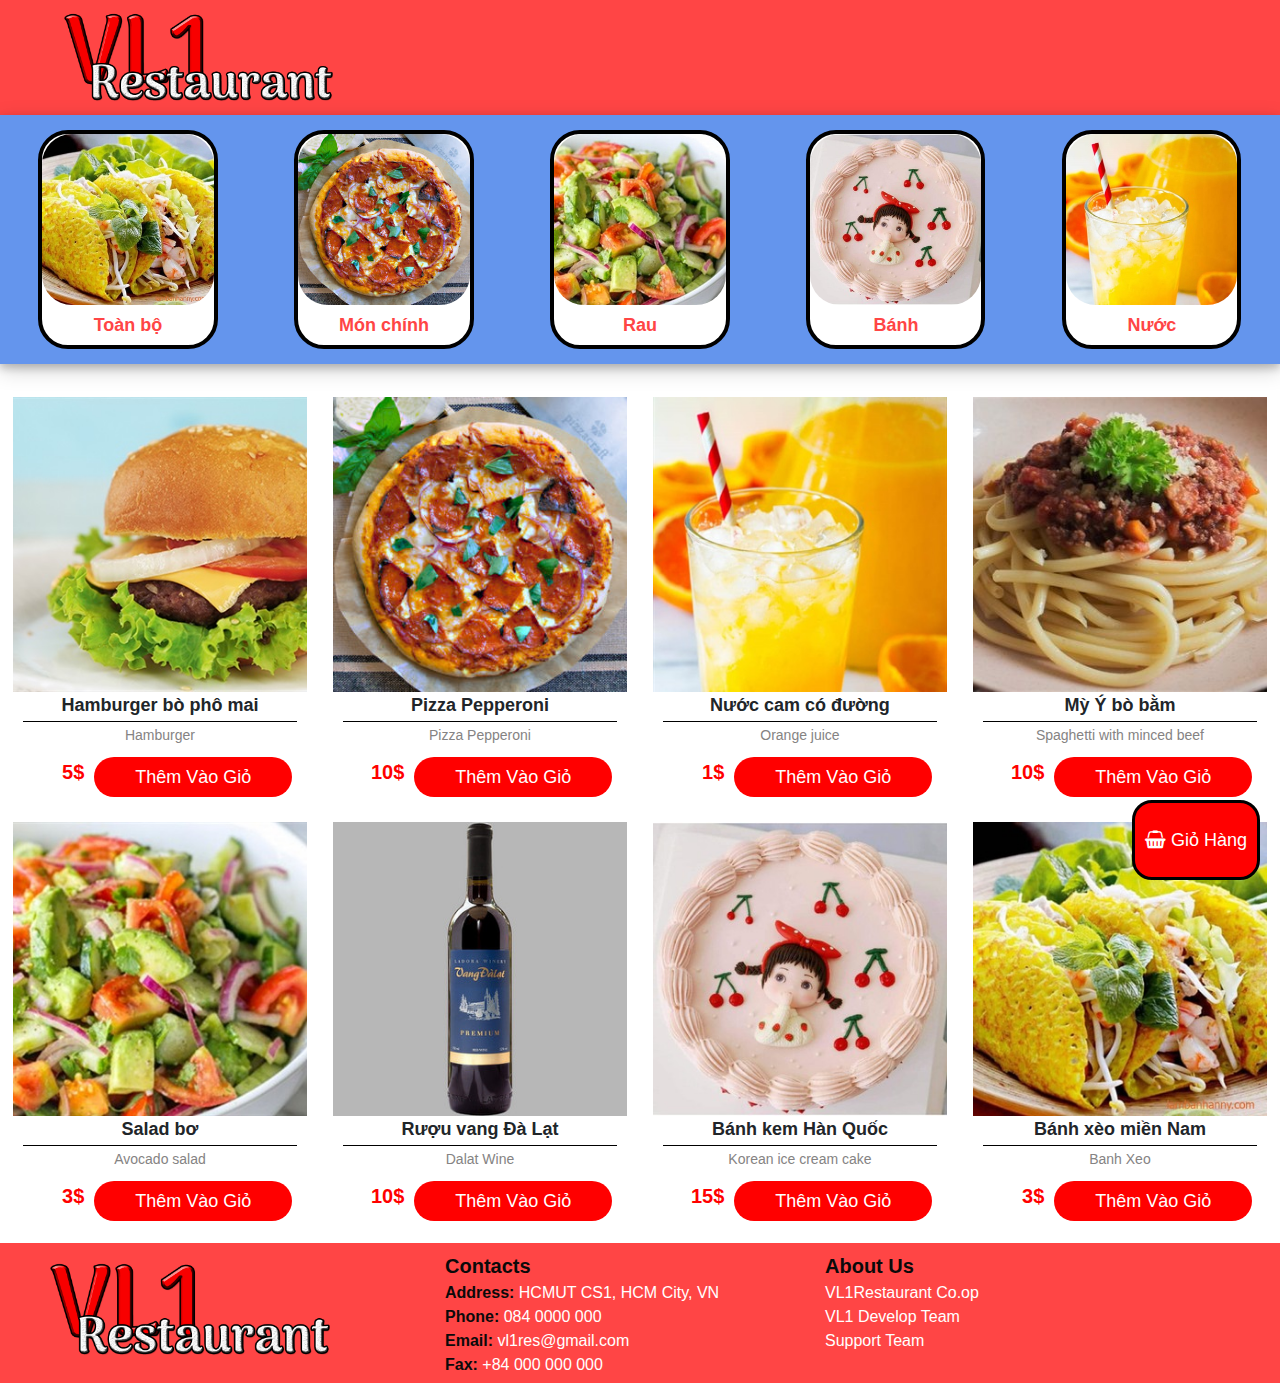
<file: index.html>
<!DOCTYPE html>
<html lang="en">

<head>
    <meta charset="UTF-8">
    <meta name="viewport" content="width=device-width, initial-scale=1.0">
    <meta http-equiv="X-UA-Compatible" content="ie=edge">
    <title>Welcome to Vật Lú Restaurant!</title>
    <link href="https://stackpath.bootstrapcdn.com/font-awesome/4.7.0/css/font-awesome.min.css" rel="stylesheet"
        integrity="sha384-wvfXpqpZZVQGK6TAh5PVlGOfQNHSoD2xbE+QkPxCAFlNEevoEH3Sl0sibVcOQVnN" crossorigin="anonymous">
    <link type="text/css" rel="stylesheet" href="css/bootstrap.min.css" />
    <link rel="stylesheet" href="css/style.css" />
</head>

<body>
    <!-- header -->
    <header>
        <nav>
            <!-- bắt đầu nav-mobile -->
            <div class="nav-mobile">
                <div class="icon-mobile" id="btnmenu">
                    <i class="fa fa-bars" aria-hidden="true"></i>
                </div>
            </div>
            <!-- kết thúc nav-mobile -->
            <div class="img-nav">
                <img src="images/logo.png" alt="" />
            </div>

            <!-- The Modal -->
            <button id="cart">
                <i class="fa fa-shopping-basket" aria-hidden="true"></i>
                Giỏ Hàng
            </button>
            <div id="myModal" class="modal">
                <div class="modal-content">
                    <div class="modal-header">
                        <h5 class="modal-title">Giỏ Hàng</h5>
                        <span class="close">&times;</span>
                    </div>
                    <div class="modal-body">
                        <div class="cart-row">
                            <span class="cart-item cart-column cart-header">Sản Phẩm</span>
                            <span class="cart-price cart-column cart-header">Giá</span>
                            <span class="cart-quantity cart-column cart-header">Số Lượng</span>
                        </div>
                        <div class="cart-items">

                        </div>
                        <div class="cart-total">
                            <strong class="cart-total-title">Tổng Cộng:</strong>
                            <span class="cart-total-price">0$</span>
                        </div>
                    </div>
                    <div class="modal-footer">
                        <button type="button" class="btn btn-secondary close-footer">Đóng</button>
                        <button type="button" class="btn btn-primary order">Thanh Toán</button>
                    </div>
                </div>
            </div>
        </nav>

    </header>
    <button onclick="topFunction()" id="myBtn" title="Go to top"><img id="bttbutton"
            src="images/backtotop.png"></button>
    <!-- content -->
    <ul class="category-zone">
        <li class="category-item">
            <div id="0" class="cate-item">
                <img class="category-img" src="images/category/item08.jpg">
                <div class="category-title">Toàn bộ</div>
            </div>
        </li>
        <li class="category-item">
            <div id="1" class="cate-item">
                <img class="category-img" src="images/category/item02.jpg">
                <div class="category-title">Món chính</div>
            </div>
        </li>
        <li class="category-item">
            <div id="2" class="cate-item">
                <img class="category-img" src="images/category/item05.jpg">
                <div class="category-title">Rau</div>
            </div>
        </li>
        <li class="category-item">
            <div id="3" class="cate-item">
                <img class="category-img" src="images/category/item07.jpg">
                <div class="category-title">Bánh</div>
            </div>
        </li>
        <li class="category-item">
            <div id="4" class="cate-item">
                <img class="category-img" src="images/category/item03.jpg">
                <div class="category-title">Nước</div>
            </div>
        </li>
    </ul>
    <section class="wrapper">
        <div class="products">
            <div class="main-product">
                <div class="open-mini-zone">
                    <div class="img-product">
                        <img class="img-prd" src="images/menu/item01.jpg" alt="">
                    </div>
                    <div class="content-product">
                        <h3 class="content-product-h3">Hamburger bò phô mai</h3>
                        <span class="content-product-des">Hamburger</span>
                    </div>
                </div>
                <div class="content-product-deltals">
                    <span class="price">5$</span>
                    <button type="button" class="btn btn-cart">Thêm Vào Giỏ</button>
                </div>
            </div>
            <div class="main-product">
                <div class="open-mini-zone">
                    <div class="img-product">
                        <img class="img-prd" src="images/menu/item02.jpg" alt="">
                    </div>
                    <div class="content-product">
                        <h3 class="content-product-h3">Pizza Pepperoni</h3>
                        <span class="content-product-des">Pizza Pepperoni</span>

                    </div>
                </div>
                <div class="content-product-deltals">
                    <span class="price">10$</span>
                    <button type="button" class="btn btn-cart">Thêm Vào Giỏ</button>
                </div>
            </div>
            <div class="main-product">
                <div class="open-mini-zone">
                    <div class="img-product">
                        <img class="img-prd" src="images/menu/item03.jpg" alt="">
                    </div>
                    <div class="content-product">
                        <h3 class="content-product-h3">Nước cam có đường</h3>
                        <span class="content-product-des">Orange juice</span>
                    </div>
                </div>
                <div class="content-product-deltals">
                    <span class="price">1$</span>
                    <button type="button" class="btn btn-cart">Thêm Vào Giỏ</button>
                </div>
            </div>
            <div class="main-product">
                <div class="open-mini-zone">
                    <div class="img-product">
                        <img class="img-prd" src="images/menu/item04.jpg" alt="">
                    </div>
                    <div class="content-product">
                        <h3 class="content-product-h3">Mỳ Ý bò bằm</h3>
                        <span class="content-product-des">Spaghetti with minced beef</span>
                    </div>
                </div>
                <div class="content-product-deltals">
                    <span class="price">10$</span>
                    <button type="button" class="btn btn-cart">Thêm Vào Giỏ</button>
                </div>
            </div>
            <div class="main-product">
                <div class="open-mini-zone">
                    <div class="img-product">
                        <img class="img-prd" src="images/menu/item05.jpg" alt="">
                    </div>
                    <div class="content-product">
                        <h3 class="content-product-h3">Salad bơ</h3>
                        <span class="content-product-des">Avocado salad</span>
                    </div>
                </div>
                <div class="content-product-deltals">
                    <span class="price">3$</span>
                    <button type="button" class="btn btn-cart">Thêm Vào Giỏ</button>
                </div>
            </div>
            <div class="main-product">
                <div class="open-mini-zone">
                    <div class="img-product">
                        <img class="img-prd" src="images/menu/item06.jpg" alt="">
                    </div>
                    <div class="content-product">
                        <h3 class="content-product-h3">Rượu vang Đà Lạt</h3>
                        <span class="content-product-des">Dalat Wine</span>
                    </div>
                </div>
                <div class="content-product-deltals">
                    <span class="price">10$</span>
                    <button type="button" class="btn btn-cart">Thêm Vào Giỏ</button>
                </div>
            </div>
            <div class="main-product">
                <div class="open-mini-zone">
                    <div class="img-product">
                        <img class="img-prd" src="images/menu/item07.jpg" alt="">
                    </div>
                    <div class="content-product">
                        <h3 class="content-product-h3">Bánh kem Hàn Quốc</h3>
                        <span class="content-product-des">Korean ice cream cake</span>
                    </div>
                </div>
                <div class="content-product-deltals">
                    <span class="price">15$</span>
                    <button type="button" class="btn btn-cart">Thêm Vào Giỏ</button>
                </div>
            </div>
            <div class="main-product">
                <div class="open-mini-zone">
                    <div class="img-product">
                        <img class="img-prd" src="images/menu/item08.jpg" alt="">
                    </div>
                    <div class="content-product">
                        <h3 class="content-product-h3">Bánh xèo miền Nam</h3>
                        <span class="content-product-des">Banh Xeo</span>
                    </div>
                </div>
                <div class="content-product-deltals">
                    <span class="price">3$</span>
                    <button type="button" class="btn btn-cart">Thêm Vào Giỏ</button>
                </div>
            </div>
        </div>
    </section>
    <div class="mini-zone">
        <div id="Hamburger bò phô mai" class="modal">
            <div class="mini-zone-content">
                <div class="mini-zone-header">
                    <h5 class="mini-zone-modal-title">Hamburger bò phô mai</h5>
                    <span class="mini-zone-close">&times;</span>
                </div>
                <div class="mini-zone-body">
                    <div class="container">
                        <div class="row">
                            <div class="col-sm-6">
                                <img class="img-prd" style="width: 100%;border-radius: 30px"
                                    src="images/menu/item01.jpg" alt="">
                            </div>
                            <div class="col-sm-6">
                                <span class="mini-zone-description">Hamberger được làm từ thịt bò, cà chua, xà lách, phô
                                    mai.</span>
                                <span class="mini-zone-price">Price:<span class="mini-zone-money">5$</span></span>
                                <button type="button" class="btn mini-zone-btn-cart">Thêm Vào Giỏ</button>
                            </div>
                        </div>
                    </div>
                </div>
            </div>
        </div>
        <div id="Pizza Pepperoni" class="modal">
            <div class="mini-zone-content">
                <div class="mini-zone-header">
                    <h5 class="mini-zone-modal-title">Pizza Pepperoni</h5>
                    <span class="mini-zone-close">&times;</span>
                </div>
                <div class="mini-zone-body">
                    <div class="container">
                        <div class="row">
                            <div class="col-sm-6">
                                <img class="img-prd" style="width: 100%;border-radius: 30px"
                                    src="images/menu/item02.jpg" alt="">
                            </div>
                            <div class="col-sm-6">
                                <span class="mini-zone-description">Pizza Pepperoni được làm từ bột mỳ, phô mai, thịt,
                                    xúc xích, rau chuẩn Ý.</span>
                                <span class="mini-zone-price">Price:<span class="mini-zone-money">10$</span></span>
                                <button type="button" class="btn mini-zone-btn-cart">Thêm Vào Giỏ</button>
                            </div>
                        </div>
                    </div>
                </div>
            </div>
        </div>
        <div id="Nước cam có đường" class="modal">
            <div class="mini-zone-content">
                <div class="mini-zone-header">
                    <h5 class="mini-zone-modal-title">Nước cam có đường</h5>
                    <span class="mini-zone-close">&times;</span>
                </div>
                <div class="mini-zone-body">
                    <div class="container">
                        <div class="row">
                            <div class="col-sm-6">
                                <img class="img-prd" style="width: 100%;border-radius: 30px"
                                    src="images/menu/item03.jpg" alt="">
                            </div>
                            <div class="col-sm-6">
                                <span class="mini-zone-description">Nước cam được làm từ cam sành mua trực tiếp tại
                                    vườn. Mỗi ngày luôn là nước mới.</span>
                                <span class="mini-zone-price">Price:<span class="mini-zone-money">1$</span></span>
                                <button type="button" class="btn mini-zone-btn-cart">Thêm Vào Giỏ</button>
                            </div>
                        </div>
                    </div>
                </div>
            </div>
        </div>
        <div id="Mỳ Ý bò bằm" class="modal">
            <div class="mini-zone-content">
                <div class="mini-zone-header">
                    <h5 class="mini-zone-modal-title">Mỳ Ý bò bằm</h5>
                    <span class="mini-zone-close">&times;</span>
                </div>
                <div class="mini-zone-body">
                    <div class="container">
                        <div class="row">
                            <div class="col-sm-6">
                                <img class="img-prd" style="width: 100%;border-radius: 30px"
                                    src="images/menu/item04.jpg" alt="">
                            </div>
                            <div class="col-sm-6">
                                <span class="mini-zone-description">Mỳ được sản xuất trong ngày kèm theo nước sốt cà
                                    chua nguyên chất và thịt bò nhập khẩu từ Nhật Bản.</span>
                                <span class="mini-zone-price">Price:<span class="mini-zone-money">10$</span></span>
                                <button type="button" class="btn mini-zone-btn-cart">Thêm Vào Giỏ</button>
                            </div>
                        </div>
                    </div>
                </div>
            </div>
        </div>
        <div id="Salad bơ" class="modal">
            <div class="mini-zone-content">
                <div class="mini-zone-header">
                    <h5 class="mini-zone-modal-title">Salad bơ</h5>
                    <span class="mini-zone-close">&times;</span>
                </div>
                <div class="mini-zone-body">
                    <div class="container">
                        <div class="row">
                            <div class="col-sm-6">
                                <img class="img-prd" style="width: 100%;border-radius: 30px"
                                    src="images/menu/item05.jpg" alt="">
                            </div>
                            <div class="col-sm-6">
                                <span class="mini-zone-description">Salad được trộn bằng nước sốt bí mật của nhà hàng,
                                    bơ vừa chín tới giúp tăng độ béo.</span>
                                <span class="mini-zone-price">Price:<span class="mini-zone-money">3$</span></span>
                                <button type="button" class="btn mini-zone-btn-cart">Thêm Vào Giỏ</button>
                            </div>
                        </div>
                    </div>
                </div>
            </div>
        </div>
        <div id="Rượu vang Đà Lạt" class="modal">
            <div class="mini-zone-content">
                <div class="mini-zone-header">
                    <h5 class="mini-zone-modal-title">Rượu vang Đà Lạt</h5>
                    <span class="mini-zone-close">&times;</span>
                </div>
                <div class="mini-zone-body">
                    <div class="container">
                        <div class="row">
                            <div class="col-sm-6">
                                <img class="img-prd" style="width: 100%;border-radius: 30px"
                                    src="images/menu/item06.jpg" alt="">
                            </div>
                            <div class="col-sm-6">
                                <span class="mini-zone-description">Rượu được ủ 10 năm bằng những quả nho chín mọng được
                                    trồng tại Đà Lạt.</span>
                                <span class="mini-zone-price">Price:<span class="mini-zone-money">10$</span></span>
                                <button type="button" class="btn mini-zone-btn-cart">Thêm Vào Giỏ</button>
                            </div>
                        </div>
                    </div>
                </div>
            </div>
        </div>
        <div id="Bánh kem Hàn Quốc" class="modal">
            <div class="mini-zone-content">
                <div class="mini-zone-header">
                    <h5 class="mini-zone-modal-title">Hamburger bò phô mai</h5>
                    <span class="mini-zone-close">&times;</span>
                </div>
                <div class="mini-zone-body">
                    <div class="container">
                        <div class="row">
                            <div class="col-sm-6">
                                <img class="img-prd" style="width: 100%;border-radius: 30px"
                                    src="images/menu/item07.jpg" alt="">
                            </div>
                            <div class="col-sm-6">
                                <span class="mini-zone-description">Bánh kem được làm theo phong cách Hàn Quốc. Do đầu
                                    bếp người Hàn trực tiếp làm.</span>
                                <span class="mini-zone-price">Price:<span class="mini-zone-money">15$</span></span>
                                <button type="button" class="btn mini-zone-btn-cart">Thêm Vào Giỏ</button>
                            </div>
                        </div>
                    </div>
                </div>
            </div>
        </div>
        <div id="Bánh xèo miền Nam" class="modal">
            <div class="mini-zone-content">
                <div class="mini-zone-header">
                    <h5 class="mini-zone-modal-title">Bánh xèo miền Nam</h5>
                    <span class="mini-zone-close">&times;</span>
                </div>
                <div class="mini-zone-body">
                    <div class="container">
                        <div class="row">
                            <div class="col-sm-6">
                                <img class="img-prd" style="width: 100%;border-radius: 30px"
                                    src="images/menu/item08.jpg" alt="">
                            </div>
                            <div class="col-sm-6">
                                <span class="mini-zone-description">Bánh xèo giòn rụm nhờ chiên giòn trong chảo ngập
                                    dầu.</span>
                                <span class="mini-zone-price">Price:<span class="mini-zone-money">3$</span></span>
                                <button type="button" class="btn mini-zone-btn-cart">Thêm Vào Giỏ</button>
                            </div>
                        </div>
                    </div>
                </div>
            </div>
        </div>
    </div>
    <!-- footer -->
    <footer>
        <div class="footer-item">
            <div class="container" style="margin: 0; padding: 0;">
                <div class="row" style="margin: 0; padding: 0;">
                    <div class="col-sm-4">
                        <div class="img-footer">
                            <img src="images/logo.png" alt="" />
                        </div>
                    </div>
                    <div class="col-sm-4">
                        <div class="contact_infor">
                            <div class="contact_row"><strong class="contact_title">Contacts</strong></div>
                            <div class="contact_row"><strong class="contact_font">Address:</strong> HCMUT CS1, HCM City,
                                VN</div>
                            <div class="contact_row"><strong class="contact_font">Phone:</strong> 084 0000 000</div>
                            <div class="contact_row"><strong class="contact_font">Email:</strong> vl1res@gmail.com</div>
                            <div class="contact_row"><strong class="contact_font">Fax:</strong> +84 000 000 000</div>
                        </div>
                    </div>
                    <div class="col-sm-4">
                        <div class="contact_infor">
                            <div class="contact_row"><strong class="contact_title">About Us</strong></div>
                            <div class="contact_row">VL1Restaurant Co.op</div>
                            <div class="contact_row">VL1 Develop Team</div>
                            <div class="contact_row">Support Team</div>
                        </div>
                    </div>
                </div>
            </div>
        </div>
    </footer>
    <!-- script -->
    <script src="js/main.js"></script>
    <script src="js/mini-zone.js"></script>
    <script src="js/add-menu.js"></script>
</body>

</html>
</file>
<file: css/style.css>
* {
  padding: 0;
  margin: 0;
  box-sizing: border-box;
  font-family: 'Muli', -apple-system, BlinkMacSystemFont, 'Segoe UI', Roboto, 'Helvetica Neue', Arial, sans-serif, 'Apple Color Emoji', 'Segoe UI Emoji', 'Segoe UI Symbol', 'Noto Color Emoji';
}

li {
  list-style: none;
}

/*===============================================||
||                    HEADER                     ||
||===============================================*/
nav {
    display: flex;
    background: rgb(255, 69, 69);
    width: 100%;
    box-shadow: 0 4px 8px 0 rgba(0, 0, 0, 0.2), 0 6px 20px 0 rgba(0, 0, 0, 0.19);
}
nav .img-nav img {
    margin-top: 10px;
    margin-bottom: 10px;
    margin-left: 30px;
    height: 60px;
}
/*===============================================||
||                     CART                      ||
||             CSS for cart button               ||
||===============================================*/
#cart {
  font-size: 18px;
  height: 60px;
  color: #fff;
  background: #f00;
  border: 3px solid transparent;
  border-color: #000;
  border-radius: 20px;
  outline: none;
  padding: 10px;
  cursor: pointer;
  position: fixed;
  right: 20px;
  bottom: 20px;
  z-index: 100;
}
#cart:hover {
  border-color: #fff;
}
#cart:active {
  background-color: rgb(175, 0, 0);
  border-color: #fff;
}
@media (min-width: 800px) {
  nav {
    display: flex;
    background: rgb(255, 69, 69);
    width: 100%;
    box-shadow: 0 4px 8px 0 rgba(0, 0, 0, 0.2), 0 6px 20px 0 rgba(0, 0, 0, 0.19);
  }
  nav .img-nav img {
    margin-top: 1vw;
    margin-bottom: 1vw;
    margin-left: 5vw;
    height: 7vw;
  }
    #cart {
        height: 80px
    }
}
/*===============================================||
||                 MINI - ZONE                   ||
||  CSS for mini-zone view when click item menu  ||
||===============================================*/
.mini-zone-content {
    margin: 0 auto;
    width: 60%;
    position: relative;
    display: flex;
    flex-direction: column;
    background-color: #fff;
    background-clip: padding-box;
    border: 0.2vw solid rgba(0, 0, 0, .2);
    border-radius: 25px;
    outline: 0;
    margin-top: 10px;
}
.mini-zone-header {
  align-items: center;
  display: flex;
  justify-content: space-between;
  border-bottom: 2px solid #aaaaaa;
  padding: 5px 10px;
}
h5.modal-title {
  font-size: 20px;
}
.mini-zone-close {
  color: #aaaaaa;
  font-size: 30px;
  font-weight: bold;
  display: flex;
  flex-direction: row;
  justify-content: flex-end;
}
.mini-zone-close:hover,
.mini-zone-close:focus {
  color: #000;
  text-decoration: none;
  cursor: pointer;
}
.mini-zone-body {
  padding: 20px;
}
.mini-zone-description {
  display: block;
  padding:  10px;
  height: 170px;
  border: solid black 1px;
  border-radius: 30px;
  font-size: 15px;
  margin: 10px 0;
  background-color: #ff0;
}
.mini-zone-price {
  display: block;
  margin: 10px 0;
  font-size: 30px;
  color: red;
  font-weight: 500;
  text-align: right;
}
.mini-zone-money {
  margin: 0 20px;
}
.mini-zone-btn-cart {
    width: 80%;
    z-index: 20;
    background: #f00;
    color: #fff;
    font-weight: 500;
    height: 50px;
    margin: 5px 10%;
}
.mini-zone-btn-cart:hover {
    background: rgb(201, 0, 0);
}
.mini-zone-btn-cart:active {
    background: rgb(255, 85, 85);
}

@media (min-width: 800px) {
    .mini-zone-description {
      font-size: 20px;
    }
    .mini-zone-content {
        border-radius: 15px;
        width: 50%;
        margin-top: 100px;
    }
    h5.mini-zone-modal-title {
        font-size: 28px;
    }
    .mini-zone-close {
        font-size: 35px;
    }
    .mini-zone-header {
        padding: 10px 20px;
    }
    .mini-zone-price {
        display: block;
        margin: 10px 0;
        font-size: 35px;
        color: red;
        font-weight: 700;
        text-align: right;
    }
}
/*===============================================||
||                     MODAL                     ||
||  CSS for cart view when click to cart button  ||
||===============================================*/
.modal {
  display: none;
  position: fixed;
  z-index: 1000;
  padding-top: 10px;
  left: 0;
  top: 0;
  width: 100%;
  height: 100%;
  overflow: auto;
  background-color: rgb(0, 0, 0);
  background-color: rgba(0, 0, 0, 0.4);
}
.modal-content {
  margin: 0 auto;
  width: 450px;
  position: relative;
  display: flex;
  flex-direction: column;
  background-color: #fff;
  background-clip: padding-box;
  border: 0.2vw solid rgba(0, 0, 0, .2);
  border-radius: 5px;
  outline: 0;
}
.modal-header {
  align-items: center;
  display: flex;
  justify-content: space-between;
  border-bottom: 2px solid #aaaaaa;
  padding: 5px 10px;
}
h5.modal-title {
  font-size: 20px;
}
.modal-body {
  padding: 10px;
}
.modal-footer {
  display: flex;
  border-top: 2px solid #aaaaaa;
  padding: 5px;
  flex-direction: row;
  justify-content: flex-end;
}
.modal-footer>:not(:first-child) {
  margin-left: 3px;
}
@media (min-width: 800px) {
    .modal-content {
        border-radius: 15px;
        width: 1000px;
    }
    h5.modal-title {
        font-size: 28px;
    }
    .modal-header {
        padding: 10px 20px;
    }
    .modal-footer {
        padding: 10px;
    }   
}
/* button in modal */
.btn {
  cursor: pointer;
  outline: none;
  font-weight: 400;
  line-height: 1.25;
  text-align: center;
  white-space: nowrap;
  vertical-align: middle;
  border: 1px solid transparent;
  padding: 5px 10px;
  margin-right: 7px;
  font-size: 15px;
  border-radius: 3px;
  transition: all .2s ease-in-out;
}
.btn-secondary {
  color: #292b2c;
  background-color: #fff;
  border-color: #ccc;
}
.btn-secondary:hover {
  background-color: rgb(216, 216, 216);
}
.btn-secondary:active {
  background-color: rgb(168, 168, 168);
}
.btn-primary {
  color: #fff;
  background-color: #0275d8;
  border-color: #0275d8;
}
.btn-primary:hover {
  background-color: #005fb3;
}
.btn-primary:active {
  background-color: #004888;
}
/* close button (button 'x' at corner of box) */
.close {
  color: #aaaaaa;
  font-size: 30px;
  font-weight: bold;
  display: flex;
  flex-direction: row;
  justify-content: flex-end;
}
.close:hover,
.close:focus {
  color: #000;
  text-decoration: none;
  cursor: pointer;
}
@media (min-width: 800px) {
    .btn {
        padding: 8px 12px;
        margin-right: 10px;
        font-size: 18px;
        border-radius: 5px;
        transition: all .2s ease-in-out;
    }
    .close {
        font-size: 35px;
    }
}
/* css for 1 row in cart */
/* can see being used in main.js to make new row order*/
.cart-header {
  font-weight: bold;
  font-size: 15px;
  color: #333;
}
.cart-column {
  display: flex;
  align-items: center;
  border-bottom: 1px solid black;
  margin-right: 18px;
  padding-bottom: 10px;
  margin-top: 10px;
  font-size: 15px;
}
.cart-row {
  display: flex;
}
.cart-item {
    width: 60%;
    margin: 5px;
}
.cart-price {
    width: 10%;
    margin: 5px;
}
.cart-quantity {
    width: 30%;
    margin: 5px;
}
.cart-item-title {
  color: #333;
  margin-left: 8px;
  font-size: 15px;
}
.cart-item-image {
  width: 80px;
  height: auto;
  border-radius:10px;
}
/* button delete row */
.btn-danger {
  height: 40px;
  width: 50px;
  font-size: 12px;
  color: white;
  background-color: #EB5757;
  border: none;
  border-radius: 5px;
  font-weight: bold;
  padding: auto;
}
.btn-danger:hover {
  background-color: #CC4C4C;
}
/* input field for num of this row */
.cart-quantity-input {
  height: 40px;
  width: 50px;
  border-radius: 5px;
  border: 1px solid #56CCF2;
  background-color: #eee;
  color: #333;
  padding: 0;
  text-align: center;
  font-size: 12px;
  margin-right: 10px;
}
.cart-row:last-child {
  border-bottom: 1px solid black;
}
.cart-row:last-child .cart-column {
  border: none;
}
/* css for total price */
.cart-total {
  text-align: end;
  margin-top: 10px;
  margin-right: 10px;
}
.cart-total-title {
  font-weight: bold;
  font-size: 20px;
  color: black;
  margin-right: 15px;
}
.cart-total-price {
  color: #333;
  font-size: 18px;
}
/*===============================================||
||                   CATEGORY                    ||
||             CSS for category menu             ||
||===============================================*/
.category-zone {
  display: inline-block;
  background-color: cornflowerblue;
  box-shadow: 0 4px 8px 0 rgba(0, 0, 0, 0.2), 0 6px 20px 0 rgba(0, 0, 0, 0.19);
}
.category-zone .category-item {
  margin: 15px 1.1%;
  display: block;
  float: left;
  width: 17.7%;
  border: solid black 3px;
  border-radius: 15px;
  padding: 0;
  background-color: #fff;
}
.category-zone .category-item:hover{
  border: solid rgb(255, 69, 69) 3px;
  background-color: rgb(209, 209, 209);
  box-shadow: 0 12px 24px 0 rgba(0, 0, 0, 0.2), 0 18px 60px 0 rgba(0, 0, 0, 0.19);
}
.category-zone .category-item:active{
  border: solid rgb(255, 69, 69) 3px;
  background-color: rgb(179, 179, 179);
  box-shadow: 0 12px 24px 0 rgba(0, 0, 0, 0.2), 0 18px 60px 0 rgba(0, 0, 0, 0.19);
}
.category-zone .category-item .category-img {
  display: block;
  width: 100%;
  border-radius: 15px;
}
.category-zone .category-item .category-title {
  display: block;
  font-weight: 700;
  color: rgb(255, 69, 69);
  text-align: center;
  font-size: 13px;
  padding: auto 0;
  height: 50px;
}
@media (min-width: 700px) {
    .category-zone .category-item .category-title {
        font-size: 18px;
    }
}
@media (min-width: 800px) {
    .category-zone .category-item {
        margin: 15px 3%;
        width: 14%;
        border: solid black 4px;
        border-radius: 30px;
    }
    .category-zone .category-item:hover{
        border: solid rgb(255, 69, 69) 4px;
        background-color: rgb(209, 209, 209);
        box-shadow: 0 12px 24px 0 rgba(0, 0, 0, 0.2), 0 18px 60px 0 rgba(0, 0, 0, 0.19);
    }
    .category-zone .category-item:active{
        border: solid rgb(255, 69, 69) 4px;
        background-color: rgb(179, 179, 179);
        box-shadow: 0 12px 24px 0 rgba(0, 0, 0, 0.2), 0 18px 60px 0 rgba(0, 0, 0, 0.19);
    }
    .category-zone .category-item .category-img {
        border-radius: 30px;
    }
    .category-zone .category-item .category-title {
        font-size: 18px;
        padding-top: 7px;
        height: 40px;
    }
}
/*===============================================||
||                      MENU                     ||
||                CSS for food menu              ||
||===============================================*/
.wrapper {
    margin: 0px;
    padding: 0;
    display: inline-block;
    width: 100%;
    min-height: 250px;
}
.products {
    display: block;
}
.products .main-product {
    margin: 5px 1%;
    display: block;
    float: left;
    width: 48%;
}
.products .main-product:hover {
    width: 48%;
    box-shadow: 0 12px 24px 0 rgba(0, 0, 0, 0.2), 0 18px 60px 0 rgba(0, 0, 0, 0.19);
    text-decoration: none;
}
.products .img-product img {
    width: 100%;
}
.content-product .content-product-h3 {
    overflow: hidden;
    font-weight: 700;
    font-size: 18px;
    text-align: center;
    padding: 3px;
    height: 30px;
    border-bottom: solid black 1px;
    margin: 0 10px;
}
.content-product .content-product-des {
    display: block;
    overflow: hidden;
    color: rgb(133, 131, 131);
    font-weight: 500;
    font-size: 14px;
    height: 30px;
    text-align: center;
    padding: 3px;
}
.content-product-deltals {
    display: flex;
    justify-content: center;
    padding: 5px;
}
.main-product .content-product-deltals .price {
    color: #ff0000;
    width: 100px;
    font-weight: 700;
    margin-right: 10px;
    vertical-align: middle;
    font-size: 20px;
    text-align: right;
}
.btn-cart {
    width: 100%;
    z-index: 20;
    background: #f00;
    color: #fff;
    font-weight: 500;
    border-radius: 20px;
    height: 40px;
}
.btn-cart:hover {
    background: rgb(201, 0, 0);
}
.btn-cart:active {
    background: rgb(255, 85, 85);
}
@media (min-width: 800px) {
    .wrapper {
        min-height: 130px;
    }
    .products .main-product {
        margin: 10px 1%;
        display: block;
        float: left;
        width: 23%;
    }
    .products .main-product:hover {
        width: 23%;
        box-shadow: 0 12px 24px 0 rgba(0, 0, 0, 0.2), 0 18px 60px 0 rgba(0, 0, 0, 0.19);
        text-decoration: none;
    }
}
/*===============================================||
||                    FOOTER                     ||
||===============================================*/
.footer-item {
  padding: 0;
  background: rgb(255, 69, 69);
  display: flex;
  height: 310px;
}
.img-footer {
    width: 100%;
    margin: 0px;
    padding: 5px 30%;
}
.footer-item .img-footer img {
    width: 100%;
}
.footer-item .contact_infor {
    width: 100%;
    font-weight: 350;
    display: block;
    margin-left: 10px;
    padding-top: 8px;
    font-size: 15px;
    color: white;
}
.footer-item .contact_infor .contact_row {
  margin: 0;
}
.footer-item .contact_infor .contact_title {
  font-size: 20px;
  color: rgb(10, 10, 10);
}
.footer-item .contact_infor .contact_font {
  color: rgb(10, 10, 10);
}
@media (min-width: 700px) {
  .wrapper {
        min-height: 500px;
    }
  .footer-item {
    height: 200px;
  }
}
@media (min-width: 800px) {
    .footer-item {
        height: 140px;
    }
    .img-footer {
        padding: 10px 10%;
    }
    .img-footer {
        margin: 10px 0px;
    }
    .footer-item .contact_infor {
        margin-left: 50px;
        padding-top: 8px;
        font-size: 16px;
    }
}
/* nav mobile */
.nav-mobile {
  display: none;
}
.nav-mobile .icon-mobile {
  padding: .5rem;
  font-size: 35px;
  flex-direction: column;
  justify-content: center;
  align-items: center;
  display: flex;
  outline: none;
}
.nav-mobile .item_menu {
  background: #f1df11;
  position: absolute;
  top: 100%;
  width: 100%;
  display: none;
  padding-bottom: 1rem;
}
.item_menu ul li a {
  color: #43433e;
  display: block;
  padding: .5rem 1rem;
  text-decoration: none;
  text-transform: uppercase;
  font-weight: 800;
  letter-spacing: 0.05rem;
}
.item_menu ul li a:hover {
  color: #fff;
}
.item_menu form {
  margin: 0 1rem;
  position: relative;
}
.item_menu form input {
  width: 100%;
  border: none;
  background: #fff;
  padding: 7px;
  outline: none;
  border-radius: 12px;
}
.item_menu form button {
  padding: 5px;
  border-radius: 12px;
  position: absolute;
  right: 0;
  top: 2px;
  border: none;
  outline: none;
  background: #fff;
}
/*===============================================||
||              BACK TO TOP BUTTON               ||
||===============================================*/
#myBtn {
  width: 60px;
  height: 60px;
  display: none; /* Hidden by default */
  position: fixed; /* Fixed/sticky position */
  bottom: 100px; /* Place the button at the bottom of the page */
  right: 20px; /* Place the button 30px from the right */
  z-index: 100; /* Make sure it does not overlap */
  border: none; /* Remove borders */
  outline: none; /* Remove outline */
  cursor: pointer; /* Add a mouse pointer on hover */
  padding: 0; /* Some padding */
  border-radius: 10px; /* Rounded corners */
}
#bttbutton {
  width: 60px;
  height: 60px;
  border-radius: 10px;
}
#myBtn:hover {
  width: 60px;
  box-shadow: 0 12px 24px 0 rgba(0, 0, 0, 0.2), 0 18px 60px 0 rgba(0, 0, 0, 0.19);
  text-align: center;
}
@media (min-width: 800px) {
    #myBtn {
        bottom: 120px; /* Place the button at the bottom of the page */
    }
}



figure {
  border: 1px #cccccc solid;
  padding: 4px;
  margin: auto;
}

figcaption {
  background-color: black;
  color: white;
  font-style: italic;
  padding: 2px;
  text-align: center;
}
</file>
